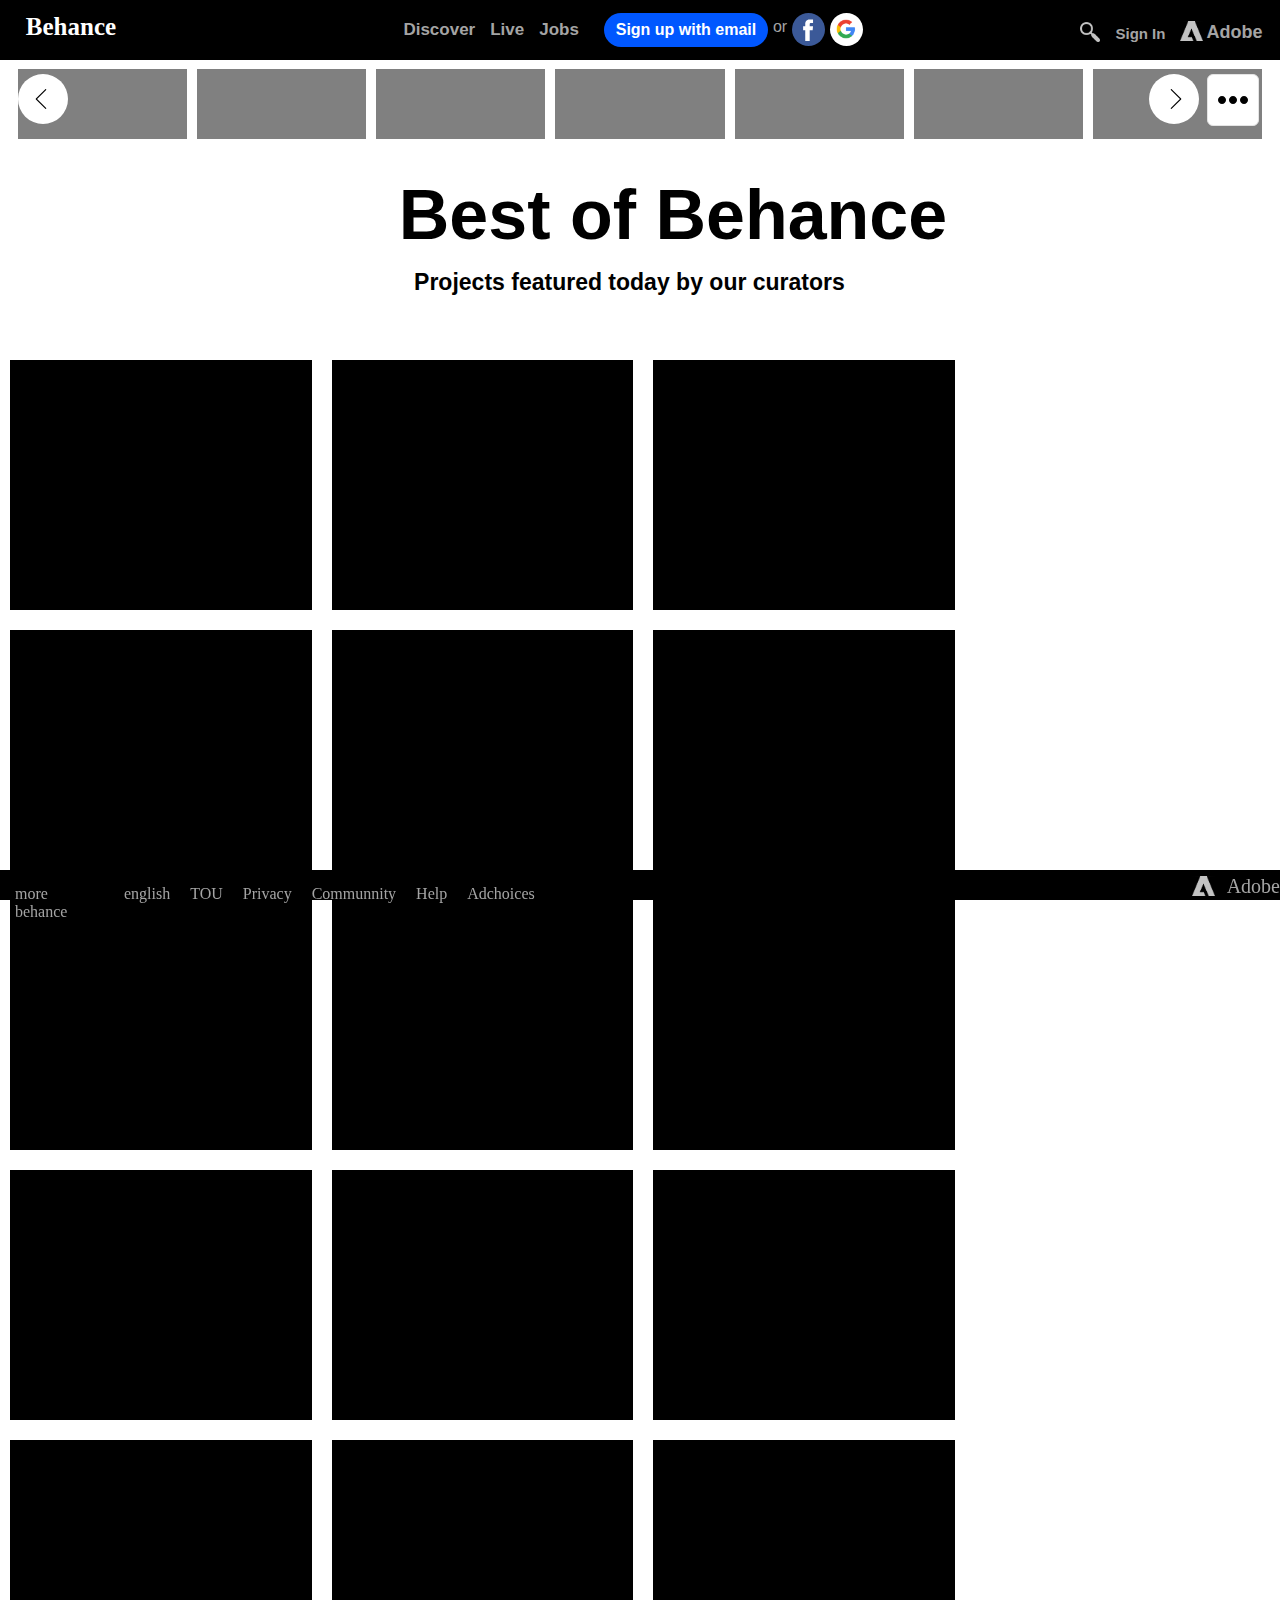
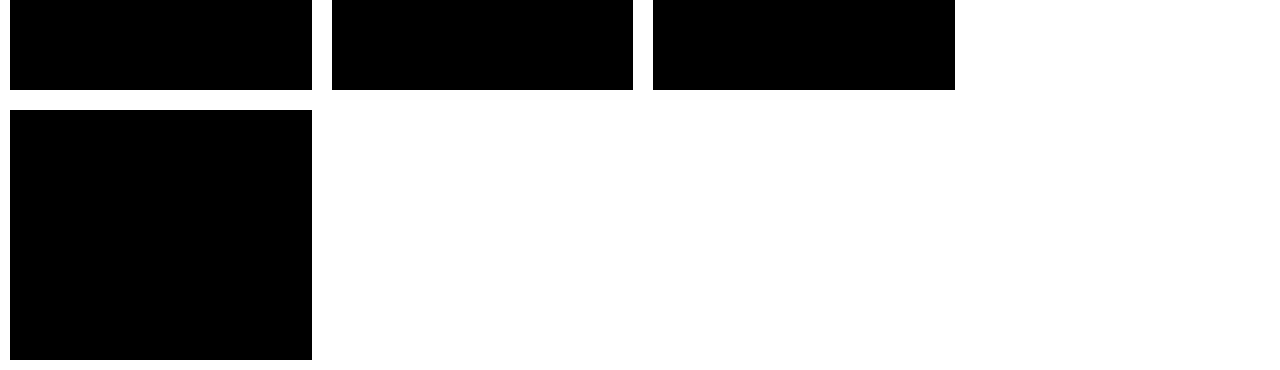
<file: index.html>
<!DOCTYPE html>
<html lang="en">
  <head>
    <meta charset="UTF-8" />
    <meta name="viewport" content="width=device-width, initial-scale=1.0" />
    <meta http-equiv="X-UA-Compatible" content="ie=edge" />
    <title>behance.net</title>
    <link rel="stylesheet" href="style.css" />
  </head>
  <body>
    <nav class="header">
      <a class="behance_logo" href="#"> Behance </a>
      <ul>
        <li class="satauri"><a class="decoration" href="">Discover</a></li>
        <li class="satauri"><a class="decoration" href=""> Live</a></li>
        <li class="satauri"><a class="decoration" href="">Jobs</a></li>
        <li class="satauri">
          <div class="header_icons">
            <div class="signupemail">
              <a class="signemail" href="#">Sign up with email</a>
            
            </div>
            <span class="or">or</span>
            <div class="facebook_icon">
                <img class="fbicon" src="fb.svg" alt="fb">

            </div>
            <div class="gmail">
                <img class="icon" src="googlr-icon-29.jpg" alt="">
            </div>
            <div class="right-end">
                <img title="search and filter" class="search_icon" src="search-3-xxl.png" alt="">
                <a href="" class="signin"> Sign In </a>
                <a href="" class="nano">
                  <div class="adobediv">
                <img class="adobe" src="adobe.png" alt="">
               <span class="adobespan" >Adobe</span>
              </div>
            </a>

            </div>

          </div>
        </li>
      </ul>
    </nav>
    <div class="container">

      <div class="navbar">
        <div class="circle">
          <img class="leftarrow" src="left.svg" alt="">
        </div>
        <div class="circle2">
          <img class="rightarrow" src="right.svg" alt="">
        </div>
        <div class="cube">
          <img class="dots" src="dots.svg" alt=""> </div>
        <DIV class="smallnav"></DIV>
        <DIV class="smallnav"></DIV>
        <DIV class="smallnav"></DIV>
        <DIV class="smallnav"></DIV>
        <DIV class="smallnav"></DIV>
        <DIV class="smallnav"></DIV>
        <DIV class="smallnav"></DIV>
      </div>
     
      <div class="text">
        
        <h1 class="bofbehance">Best of Behance </h1>
        
        <P class="bofbehance2">Projects featured today by our curators</P>

      </div>
     <div class="containern2">
        <div class="images"></div>
        <div class="images"></div>
        <div class="images"></div>
        <div class="images"></div>
        <div class="images"></div>
        <div class="images"></div>
        <div class="images"></div>
        <div class="images"></div>
        <div class="images"></div>
        <div class="images"></div>
        <div class="images"></div>
        <div class="images"></div>
        <div class="images"></div>
        <div class="images"></div>
        <div class="images"></div>
        <div class="images"></div>
       

     </div>
  
    </div>
    <footer>
      <div class="flex">
        <a href="" class="lastlink hover">more behance  </a>
        
        <a href="" class="lastlink hover"> english</a>
        <a href="" class="lastlink hover">TOU </a>
        <a href="" class="lastlink hover">Privacy</a>
        <a href="" class="lastlink hover">Communnity</a>
        <a href="" class="lastlink hover ">Help</a>
        <a href="" class="lastlink hover">Adchoices</a>
        
        

      </div>
      <img  src="adobe.png" class="adobe n2 bright" alt="">
      <span class="adobespan2 bright" >Adobe</span>

    </footer>
  </body>
</html>
</file>
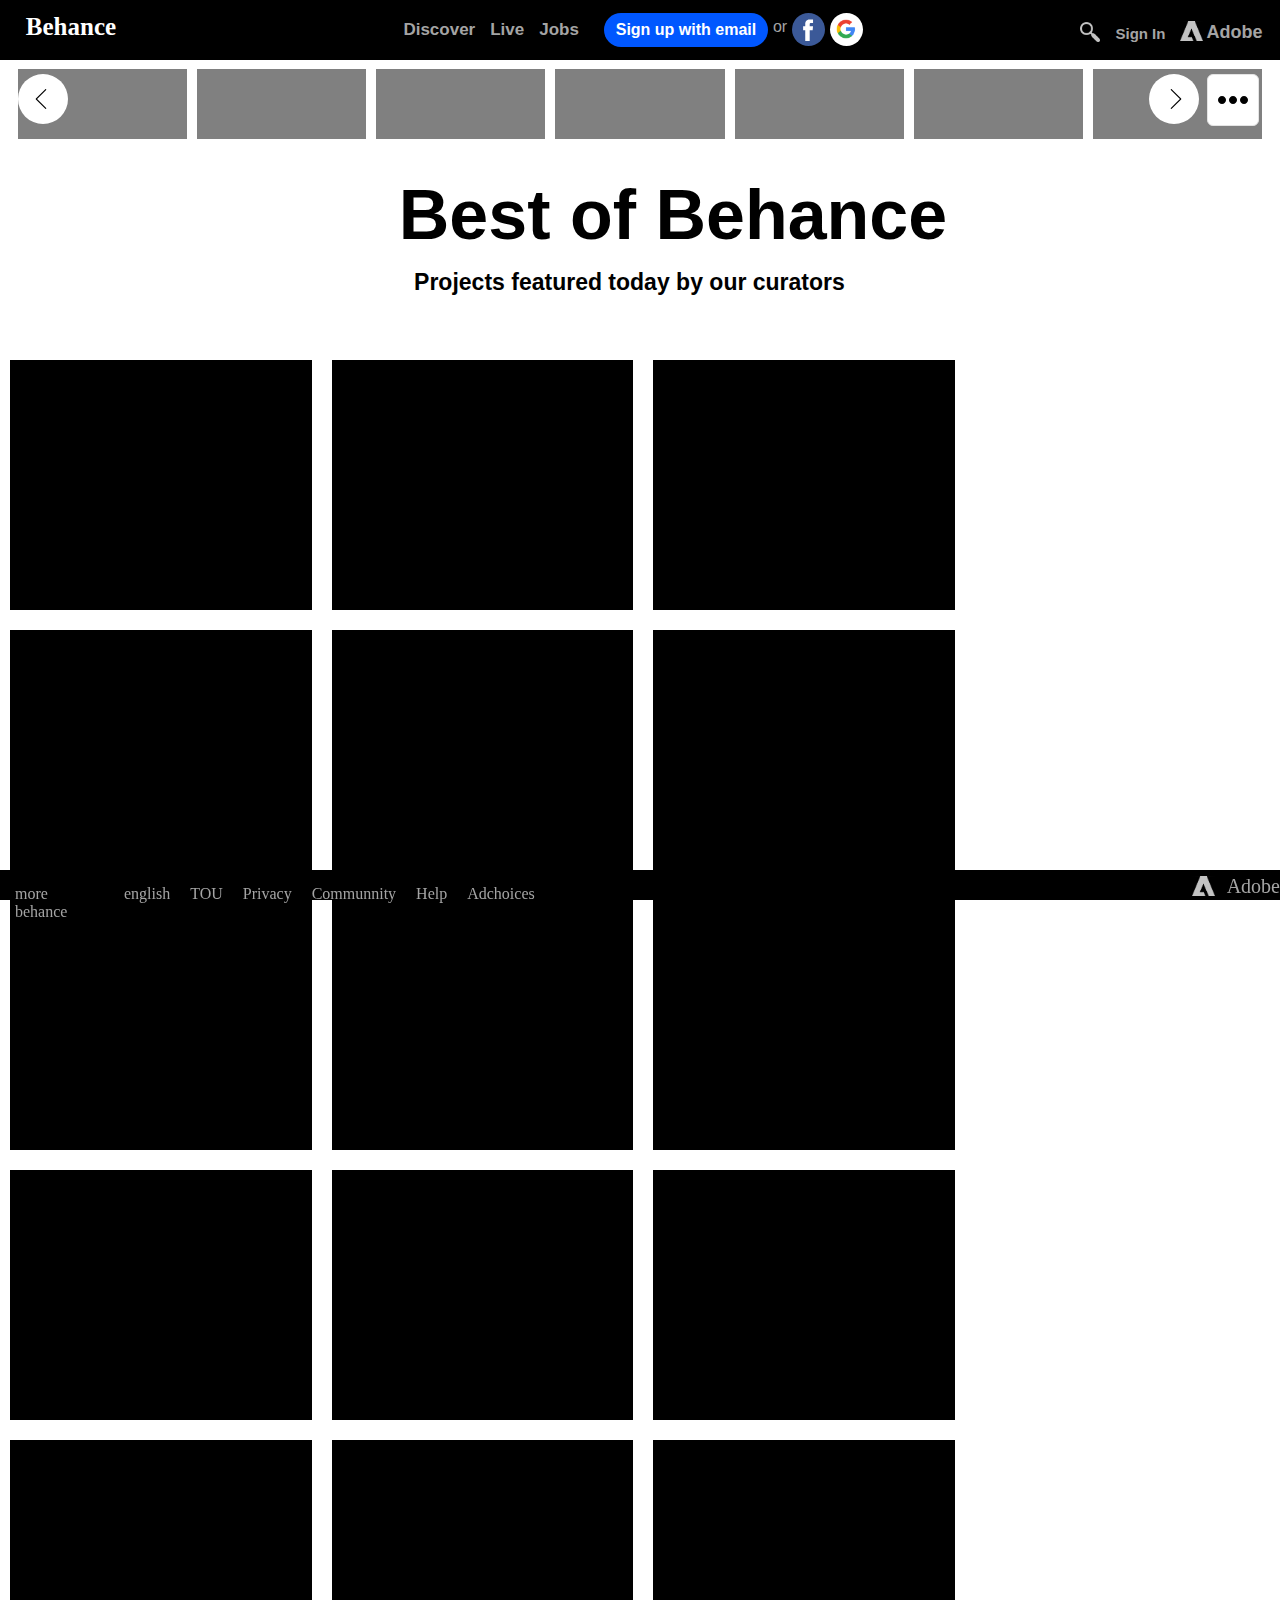
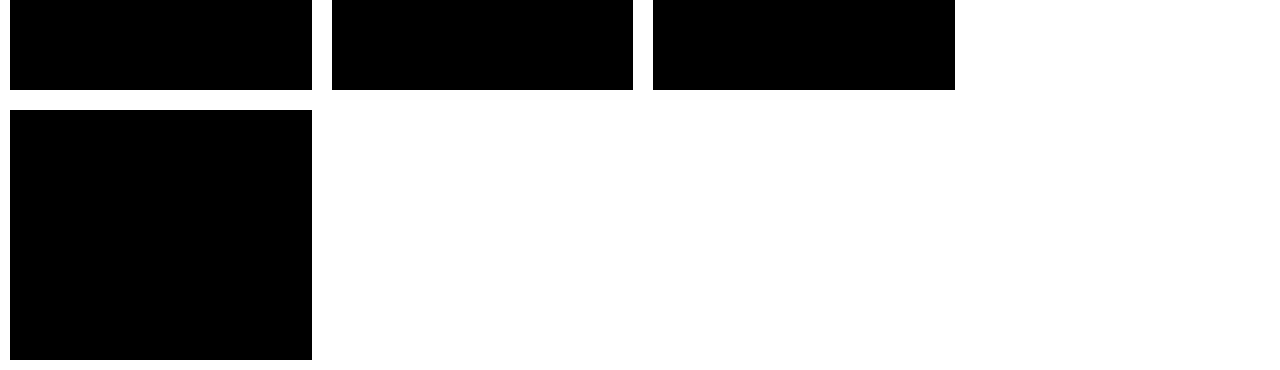
<file: balance.net/index.html>
<!DOCTYPE html>
<html lang="en">
  <head>
    <meta charset="UTF-8" />
    <meta name="viewport" content="width=device-width, initial-scale=1.0" />
    <meta http-equiv="X-UA-Compatible" content="ie=edge" />
    <title>behance.net</title>
    <link rel="stylesheet" href="style.css" />
  </head>
  <body>
    <nav class="header">
      <a class="behance_logo" href="#"> Behance </a>
      <ul>
        <li class="satauri"><a class="decoration" href="">Discover</a></li>
        <li class="satauri"><a class="decoration" href=""> Live</a></li>
        <li class="satauri"><a class="decoration" href="">Jobs</a></li>
        <li class="satauri">
          <div class="header_icons">
            <div class="signupemail">
              <a class="signemail" href="#">Sign up with email</a>
            
            </div>
            <span class="or">or</span>
            <div class="facebook_icon">
                <img class="fbicon" src="fb.svg" alt="fb">

            </div>
            <div class="gmail">
                <img class="icon" src="googlr-icon-29.jpg" alt="">
            </div>
            <div class="right-end">
                <img title="search and filter" class="search_icon" src="search-3-xxl.png" alt="">
                <a href="" class="signin"> Sign In </a>
                <a href="" class="nano">
                  <div class="adobediv">
                <img class="adobe" src="adobe.png" alt="">
               <span class="adobespan" >Adobe</span>
              </div>
            </a>

            </div>

          </div>
        </li>
      </ul>
    </nav>
    <div class="container">

      <div class="navbar">
        <div class="circle">
          <img class="leftarrow" src="left.svg" alt="">
        </div>
        <div class="circle2">
          <img class="rightarrow" src="right.svg" alt="">
        </div>
        <div class="cube">
          <img class="dots" src="dots.svg" alt=""> </div>
        <DIV class="smallnav"></DIV>
        <DIV class="smallnav"></DIV>
        <DIV class="smallnav"></DIV>
        <DIV class="smallnav"></DIV>
        <DIV class="smallnav"></DIV>
        <DIV class="smallnav"></DIV>
        <DIV class="smallnav"></DIV>
      </div>
     
      <div class="text">
        
        <h1 class="bofbehance">Best of Behance </h1>
        
        <P class="bofbehance2">Projects featured today by our curators</P>

      </div>
     <div class="containern2">
        <div class="images"></div>
        <div class="images"></div>
        <div class="images"></div>
        <div class="images"></div>
        <div class="images"></div>
        <div class="images"></div>
        <div class="images"></div>
        <div class="images"></div>
        <div class="images"></div>
        <div class="images"></div>
        <div class="images"></div>
        <div class="images"></div>
        <div class="images"></div>
        <div class="images"></div>
        <div class="images"></div>
        <div class="images"></div>
       

     </div>
  
    </div>
    <footer>
      <div class="flex">
        <a href="" class="lastlink hover">more behance  </a>
        
        <a href="" class="lastlink hover"> english</a>
        <a href="" class="lastlink hover">TOU </a>
        <a href="" class="lastlink hover">Privacy</a>
        <a href="" class="lastlink hover">Communnity</a>
        <a href="" class="lastlink hover ">Help</a>
        <a href="" class="lastlink hover">Adchoices</a>
        
        

      </div>
      <img  src="adobe.png" class="adobe n2 bright" alt="">
      <span class="adobespan2 bright" >Adobe</span>

    </footer>
  </body>
</html>
</file>
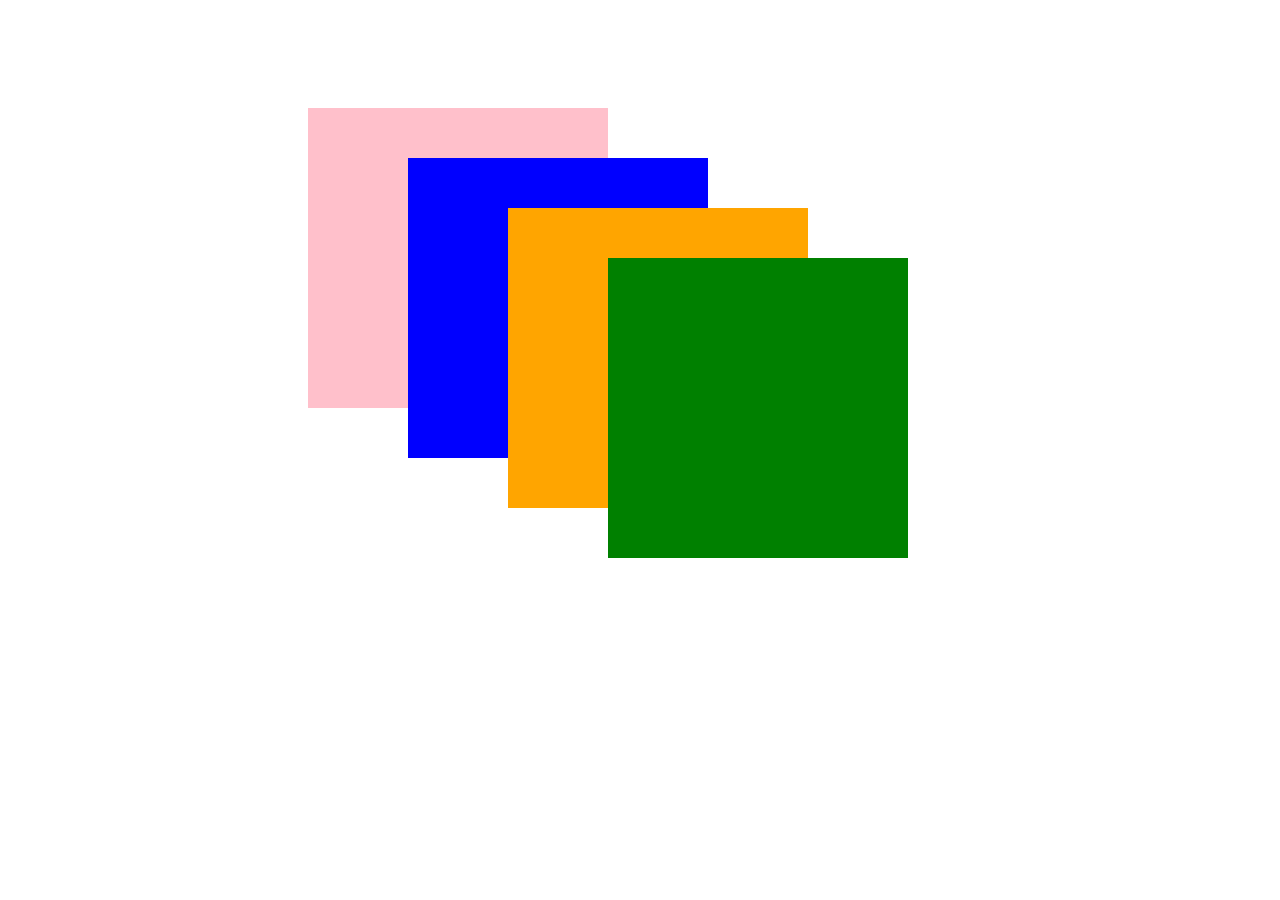
<file: task/index1.html>
<!DOCTYPE html>
<html lang="en">
  <head>
    <meta charset="UTF-8" />
    <meta name="viewport" content="width=device-width, initial-scale=1.0" />
    <meta http-equiv="X-UA-Compatible" content="ie=edge" />
    <title>Document</title>
    <link rel="stylesheet" href="css.css" />
  </head>
  <body>
   
      <div class="pink"></div>
      <div class="orange"></div>
      <div class="blue"></div>
      <div class="purple"></div>
      <div class="green"></div>
    
  </body>
</html>
</file>
<file: style.css>
body {
  padding: 0;
  margin: 0;
  box-sizing: border-box;
}
.signin {
  font-size: 15px;
  margin: 7px;
  font-family: "acumin-pro", "Acumin Pro", "Helvetica Neue", Helvetica, Arial,
    sans-serif;
  font-weight: bold;
  color: #a4a4a4;
  text-decoration: none;
}
.signin:hover {
  color: white;
}
.right-end {
  width: 200px;
  height: 30px;
  position: absolute;

  right: 0;
}
.header {
  position: fixed;
  height: 60px;
  width: 100%;
  background: #000;
  display: flex;
  z-index:100;
}
.behance_logo {
  text-decoration: none;
  font-size: 25px;
  padding: 13px;
  margin-left: 1%;
  color: white;
  font-weight: bold;
  position: absolute;
}
.adobespan {
  margin-top: 3px;
  margin-left: 1px;
}
ul {
  list-style-type: none;
  display: flex;
  justify-content: center;
  margin: 0 auto;
  margin-right: 3%;
  width: 100%;
}
.satauri {
  list-style-type: none;

  display: inline-flex;
  color: white;
  margin-right: 15px;
  align-items: center;
  font-family: "acumin-pro","Acumin Pro","Helvetica Neue",Helvetica,Arial,sans-serif;
  transition-duration: 0.3s;
  transition-property: color;
  transition-timing-function: linear;
}

.decoration {
  text-decoration: none;
  color: #a4a4a4;
  font-size: 17px;
  font-weight: bold;
  cursor: pointer;
}
.decoration:hover {
  color: white;
}
.header_icons {
  display: inline-flex;
}
.signupemail {
  margin-left: 10px;

  width: 150px;
  height: 20px;
  background: #0057ff;
  border-radius: 50px;

  border: 1px solid transparent;
  padding: 4px 6px 8px;
  text-align: center;
  cursor: pointer;
}
.signupemail:hover {
  background: blue;
}
.or {
  padding: 5px;
  color: #a4a4a4;
}
.signemail {
  text-decoration: none;
  color: white;
  font-weight: 600;
  border: 0;
  padding: 0;
  margin: 0;
  font-size: 100%;

  position: relative;
  top: 15%;
}
.facebook_icon {
  width: 33px;
  height: 33px;
  border-radius: 50px;
  text-align: center;
  margin-right: 5px;
  cursor: pointer;
}
.facebook_icon:hover {
  background: #002f9a;
}
.f {
  font-size: 25px;
  text-align: center;
  border: 0;
  padding: 0;
  margin: 0;
  position: relative;
  top: 10%;
}
.gmail {
  width: 33px;
  height: 33px;
  border-radius: 50px;
  text-align: center;
  background: white;
  cursor: pointer;
}
.gmail:hover {
  background: #e4e4e4;
}
.icon {
  position: relative;
  top: 15%;
  height: 20px;
  padding: 1px 1px 1px;
  right: 1.2%;
}
.fbicon {
  position: relative;
  cursor: pointer;
}
.fbicon:hover {
  -webkit-filter: brightness(50%); /* Safari */
  filter: brightness(50%);
}
.nano {
  text-decoration: none;
  color: #a4a4a4;
  font-size: 18px;
  font-weight: bold;
}
.nano:hover {
  color: white;
}
.search_icon {
  position: relative;
  top: 15%;
  height: 20px;
  padding: 1px 1px 1px;
  right: 1.2%;
  padding: 2px;
  cursor: pointer;
}
.search_icon:hover {
  -webkit-filter: brightness(200%); /* Safari */
  filter: brightness(200%);
}

.adobe {
  position: relative;
  top: 12%;
  height: 20px;
  padding: 1px 1px 1px;
  right: 1.2%;
  padding: 2px;
}
.adobediv:hover {
  -webkit-filter: brightness(200%); /* Safari */
  filter: brightness(200%);
}
.adobediv {
  position: relative;
  top: 13%;
  margin: 2px;
  cursor: pointer;

  display: inline-flex;
}
.container {
  border: 0;
  padding: 0;
  display: flex;

  width: 100%;
 

}
.navbar {
  margin-top: 5%;
  width: 98%;
  text-align: center;
  margin-left: 1%;
  margin-right: 1;

  height: 80px;
  
  justify-content: center;
position:absolute;
display: flex;
}
.smallnav {
  margin: 5px;
  padding: 5px;
  display: inline-flex;
  width: 15%;
  background: grey;
}
.smallnav:hover
{
  background:blue;
}
.circle
{
  position:absolute;
  z-index:10;
  height:50px;
  width:50px;
  border-radius:50px;
  background:white;
  left:0;
  top:13%;
  margin-left:5px;
  display:inline-flex;
  cursor:pointer;
  
  
}
.circle2
{
  display:inline-flex;
  position:absolute;
  z-index:10;
 right:5%;
  height:50px;
  width:50px;
  border-radius:50px;
  background:white;
  top:13%;
  margin-right:5px;
  cursor:pointer;
}
.cube
{
  position:absolute;
  z-index:10;
  top:13%;
  right:0;
  margin-right:8px;
  background:white;
  width:50px;
  height:50px;
  cursor:pointer;
  border:0.5px solid #e4e4e4;
  border-radius:6px;
 
}
.cube:hover,.circle:hover,.circle2:hover
{
  background:#e4e4e4;

}
.leftarrow
{
  height:20px;
  width:20px;
margin-top:15px;
margin-left:13px;

}
.rightarrow
{
  height:20px;
  width:20px;
margin-top:15px;
margin-left:17px;

}
.dots
{
  margin-top:20%;
  width:30px;
  height:30px;

}
.text
{
  height:200px;
  width:50%;
  margin:0 auto;
  display:inline-flex;
  margin-top:10%;
  text-align:center;
  flex-direction: column;
  margin-bottom:0%;
  
}
.bofbehance
{
  font-size:70px;
  position:absolute;
  right:26%;
  font-weight: 900;
  font-family: "acumin-pro","Acumin Pro","Helvetica Neue",Helvetica,Arial,sans-serif;


}
.bofbehance2
{
  padding:0;
  border:0;
  margin-top:11%;
  font-size:23px;
  position:absolute;
  right:34%;
  font-family: acumin-pro-wide,Acumin Pro Wide,Helvetica Neue,Helvetica,Arial,sans-serif;
  font-weight: bold;

}
.containern2
{
 
 
  display:flex;
  flex-wrap:wrap;
  width:100%;
  position:absolute;
  min-height:100vh;
  margin-top:350px;
}
.images
{
  margin-top:3px;
  margin:10px;
  padding:10px;
  display:inline-flex;
  width:22%;
  height:230px;
  background:black;
}
footer
{
  background:black;
  bottom:0;
  width:100%;
  height:30px;
  position:fixed;
  display:flex;
  z-index:100;
}
.flex
{
  display:flex;
  
 
justify-content:right;
padding:5px;

}
.lastlink
{
  margin:10px;
 
  text-decoration:none;
  color:#a4a4a4;
  
}
.n2 
{
  margin-left:50%;
  right:0;


}

.adobespan2
{
  margin-top:5px;
  margin-left:10px;
  color:#a4a4a4;
  font-size:20px;
  font-weight:100;

}
.hover 
{
  cursor:poiner;

}
.hover:hover
{
  color:white;
}
.bright
{
  cursor:pointer;
}
.bright:hover
{
  -webkit-filter: brightness(200%); /* Safari */
  filter: brightness(200%);
}
@media only screen and (max-width:780px)
{
.header { visibility: hidden;}
.images {width:10%;}
.bofbehance {font-size:40px; margin-top:10%; margin-left:20%;}
.bofbehance2 { font-size:10px; margin-top:15%; margin-left:30%; }



}
@media only screen and (max-width:1024px)
{
.header { visibility: hidden;}
.images {width:20%;}
.bofbehance {font-size:50px; margin-top:5%; margin-left:20%;}
.bofbehance2 { font-size:30px; margin-top:15%; margin-left:30%; }



}
@media only screen and (max-width:800px)
{
  .satauri { font-size:10px;}
  .images {width:19%;}
  .decoration {font-size:10px;}
  .bofbehance {font-size:40px; margin-top:10%; margin-left:20%;}
.bofbehance2 { font-size:20px; margin-top:20%; margin-left:30%; }

}
@media only screen and (min-width:2000px)
{
  .satauri { font-size:30px;}
  .decoration {font-size:30px;}

}
@media only screen and (max-width:500px)
{
  .images {width:15%; height:80px;}
  .bofbehance {font-size:30px; margin-top:30%; margin-left:20%;}
  .bofbehance2 { font-size:20px; margin-top:55%; margin-left:30%; }
  

}
@media only screen and (max-width:400px)
{
  .images {width:14%; height:60px;}
  .bofbehance {font-size:30px; margin-top:30%; margin-left:20%;}
  .bofbehance2 { font-size:20px; margin-top:55%; margin-left:30%; }
  
  

}
@media only screen and (max-width:330px)
{
  .images {width:12%; height:50px;}
  .bofbehance {font-size:30px; margin-top:40%; margin-left:20%;}
  .bofbehance2 { font-size:20px; margin-top:65%; margin-left:30%; }
  

}
</file>
<file: balance.net/style.css>
body {
  padding: 0;
  margin: 0;
  box-sizing: border-box;
}
.signin {
  font-size: 15px;
  margin: 7px;
  font-family: "acumin-pro", "Acumin Pro", "Helvetica Neue", Helvetica, Arial,
    sans-serif;
  font-weight: bold;
  color: #a4a4a4;
  text-decoration: none;
}
.signin:hover {
  color: white;
}
.right-end {
  width: 200px;
  height: 30px;
  position: absolute;

  right: 0;
}
.header {
  position: fixed;
  height: 60px;
  width: 100%;
  background: #000;
  display: flex;
  z-index:100;
}
.behance_logo {
  text-decoration: none;
  font-size: 25px;
  padding: 13px;
  margin-left: 1%;
  color: white;
  font-weight: bold;
  position: absolute;
}
.adobespan {
  margin-top: 3px;
  margin-left: 1px;
}
ul {
  list-style-type: none;
  display: flex;
  justify-content: center;
  margin: 0 auto;
  margin-right: 3%;
  width: 100%;
}
.satauri {
  list-style-type: none;

  display: inline-flex;
  color: white;
  margin-right: 15px;
  align-items: center;
  font-family: "acumin-pro","Acumin Pro","Helvetica Neue",Helvetica,Arial,sans-serif;
  transition-duration: 0.3s;
  transition-property: color;
  transition-timing-function: linear;
}

.decoration {
  text-decoration: none;
  color: #a4a4a4;
  font-size: 17px;
  font-weight: bold;
  cursor: pointer;
}
.decoration:hover {
  color: white;
}
.header_icons {
  display: inline-flex;
}
.signupemail {
  margin-left: 10px;

  width: 150px;
  height: 20px;
  background: #0057ff;
  border-radius: 50px;

  border: 1px solid transparent;
  padding: 4px 6px 8px;
  text-align: center;
  cursor: pointer;
}
.signupemail:hover {
  background: blue;
}
.or {
  padding: 5px;
  color: #a4a4a4;
}
.signemail {
  text-decoration: none;
  color: white;
  font-weight: 600;
  border: 0;
  padding: 0;
  margin: 0;
  font-size: 100%;

  position: relative;
  top: 15%;
}
.facebook_icon {
  width: 33px;
  height: 33px;
  border-radius: 50px;
  text-align: center;
  margin-right: 5px;
  cursor: pointer;
}
.facebook_icon:hover {
  background: #002f9a;
}
.f {
  font-size: 25px;
  text-align: center;
  border: 0;
  padding: 0;
  margin: 0;
  position: relative;
  top: 10%;
}
.gmail {
  width: 33px;
  height: 33px;
  border-radius: 50px;
  text-align: center;
  background: white;
  cursor: pointer;
}
.gmail:hover {
  background: #e4e4e4;
}
.icon {
  position: relative;
  top: 15%;
  height: 20px;
  padding: 1px 1px 1px;
  right: 1.2%;
}
.fbicon {
  position: relative;
  cursor: pointer;
}
.fbicon:hover {
  -webkit-filter: brightness(50%); /* Safari */
  filter: brightness(50%);
}
.nano {
  text-decoration: none;
  color: #a4a4a4;
  font-size: 18px;
  font-weight: bold;
}
.nano:hover {
  color: white;
}
.search_icon {
  position: relative;
  top: 15%;
  height: 20px;
  padding: 1px 1px 1px;
  right: 1.2%;
  padding: 2px;
  cursor: pointer;
}
.search_icon:hover {
  -webkit-filter: brightness(200%); /* Safari */
  filter: brightness(200%);
}

.adobe {
  position: relative;
  top: 12%;
  height: 20px;
  padding: 1px 1px 1px;
  right: 1.2%;
  padding: 2px;
}
.adobediv:hover {
  -webkit-filter: brightness(200%); /* Safari */
  filter: brightness(200%);
}
.adobediv {
  position: relative;
  top: 13%;
  margin: 2px;
  cursor: pointer;

  display: inline-flex;
}
.container {
  border: 0;
  padding: 0;
  display: flex;

  width: 100%;
 

}
.navbar {
  margin-top: 5%;
  width: 98%;
  text-align: center;
  margin-left: 1%;
  margin-right: 1;

  height: 80px;
  
  justify-content: center;
position:absolute;
display: flex;
}
.smallnav {
  margin: 5px;
  padding: 5px;
  display: inline-flex;
  width: 15%;
  background: grey;
}
.smallnav:hover
{
  background:blue;
}
.circle
{
  position:absolute;
  z-index:10;
  height:50px;
  width:50px;
  border-radius:50px;
  background:white;
  left:0;
  top:13%;
  margin-left:5px;
  display:inline-flex;
  cursor:pointer;
  
  
}
.circle2
{
  display:inline-flex;
  position:absolute;
  z-index:10;
 right:5%;
  height:50px;
  width:50px;
  border-radius:50px;
  background:white;
  top:13%;
  margin-right:5px;
  cursor:pointer;
}
.cube
{
  position:absolute;
  z-index:10;
  top:13%;
  right:0;
  margin-right:8px;
  background:white;
  width:50px;
  height:50px;
  cursor:pointer;
  border:0.5px solid #e4e4e4;
  border-radius:6px;
 
}
.cube:hover,.circle:hover,.circle2:hover
{
  background:#e4e4e4;

}
.leftarrow
{
  height:20px;
  width:20px;
margin-top:15px;
margin-left:13px;

}
.rightarrow
{
  height:20px;
  width:20px;
margin-top:15px;
margin-left:17px;

}
.dots
{
  margin-top:20%;
  width:30px;
  height:30px;

}
.text
{
  height:200px;
  width:50%;
  margin:0 auto;
  display:inline-flex;
  margin-top:10%;
  text-align:center;
  flex-direction: column;
  margin-bottom:0%;
  
}
.bofbehance
{
  font-size:70px;
  position:absolute;
  right:26%;
  font-weight: 900;
  font-family: "acumin-pro","Acumin Pro","Helvetica Neue",Helvetica,Arial,sans-serif;


}
.bofbehance2
{
  padding:0;
  border:0;
  margin-top:11%;
  font-size:23px;
  position:absolute;
  right:34%;
  font-family: acumin-pro-wide,Acumin Pro Wide,Helvetica Neue,Helvetica,Arial,sans-serif;
  font-weight: bold;

}
.containern2
{
 
 
  display:flex;
  flex-wrap:wrap;
  width:100%;
  position:absolute;
  min-height:100vh;
  margin-top:350px;
}
.images
{
  margin-top:3px;
  margin:10px;
  padding:10px;
  display:inline-flex;
  width:22%;
  height:230px;
  background:black;
}
footer
{
  background:black;
  bottom:0;
  width:100%;
  height:30px;
  position:fixed;
  display:flex;
  z-index:100;
}
.flex
{
  display:flex;
  
 
justify-content:right;
padding:5px;

}
.lastlink
{
  margin:10px;
 
  text-decoration:none;
  color:#a4a4a4;
  
}
.n2 
{
  margin-left:50%;
  right:0;


}

.adobespan2
{
  margin-top:5px;
  margin-left:10px;
  color:#a4a4a4;
  font-size:20px;
  font-weight:100;

}
.hover 
{
  cursor:poiner;

}
.hover:hover
{
  color:white;
}
.bright
{
  cursor:pointer;
}
.bright:hover
{
  -webkit-filter: brightness(200%); /* Safari */
  filter: brightness(200%);
}
@media only screen and (max-width:780px)
{
.header { visibility: hidden;}
.images {width:10%;}
.bofbehance {font-size:40px; margin-top:10%; margin-left:20%;}
.bofbehance2 { font-size:10px; margin-top:15%; margin-left:30%; }



}
@media only screen and (max-width:1024px)
{
.header { visibility: hidden;}
.images {width:20%;}
.bofbehance {font-size:50px; margin-top:5%; margin-left:20%;}
.bofbehance2 { font-size:30px; margin-top:15%; margin-left:30%; }



}
@media only screen and (max-width:800px)
{
  .satauri { font-size:10px;}
  .images {width:19%;}
  .decoration {font-size:10px;}
  .bofbehance {font-size:40px; margin-top:10%; margin-left:20%;}
.bofbehance2 { font-size:20px; margin-top:20%; margin-left:30%; }

}
@media only screen and (min-width:2000px)
{
  .satauri { font-size:30px;}
  .decoration {font-size:30px;}

}
@media only screen and (max-width:500px)
{
  .images {width:15%; height:80px;}
  .bofbehance {font-size:30px; margin-top:30%; margin-left:20%;}
  .bofbehance2 { font-size:20px; margin-top:55%; margin-left:30%; }
  

}
@media only screen and (max-width:400px)
{
  .images {width:14%; height:60px;}
  .bofbehance {font-size:30px; margin-top:30%; margin-left:20%;}
  .bofbehance2 { font-size:20px; margin-top:55%; margin-left:30%; }
  
  

}
@media only screen and (max-width:330px)
{
  .images {width:12%; height:50px;}
  .bofbehance {font-size:30px; margin-top:40%; margin-left:20%;}
  .bofbehance2 { font-size:20px; margin-top:65%; margin-left:30%; }
  

}
</file>
<file: task/css.css>
.pink {  z-index: 1;
background: pink;
width:300px;
height:300px;
margin-left:300px;
margin-top:100px;
position: absolute;
display:inline-block;

}
.blue {  z-index: 2; background: blue;
  width:300px;
  margin-top:150px;
  margin-left:400px;
  display:inline-block;
  height:300px;
  position: absolute;}
.orange {  z-index: 3; background: orange;
  width:300px;
  position: absolute;
  display:inline-block;
  margin-left:500px;
  margin-top:200px;
  margin-right:200px;
  height:300px;}
.green {  z-index: 300; background: green;
  width:300px;
  margin-left:600px;
  position: absolute;
  display:inline-block;
  margin-top:250px;
  height:300px;}
</file>
